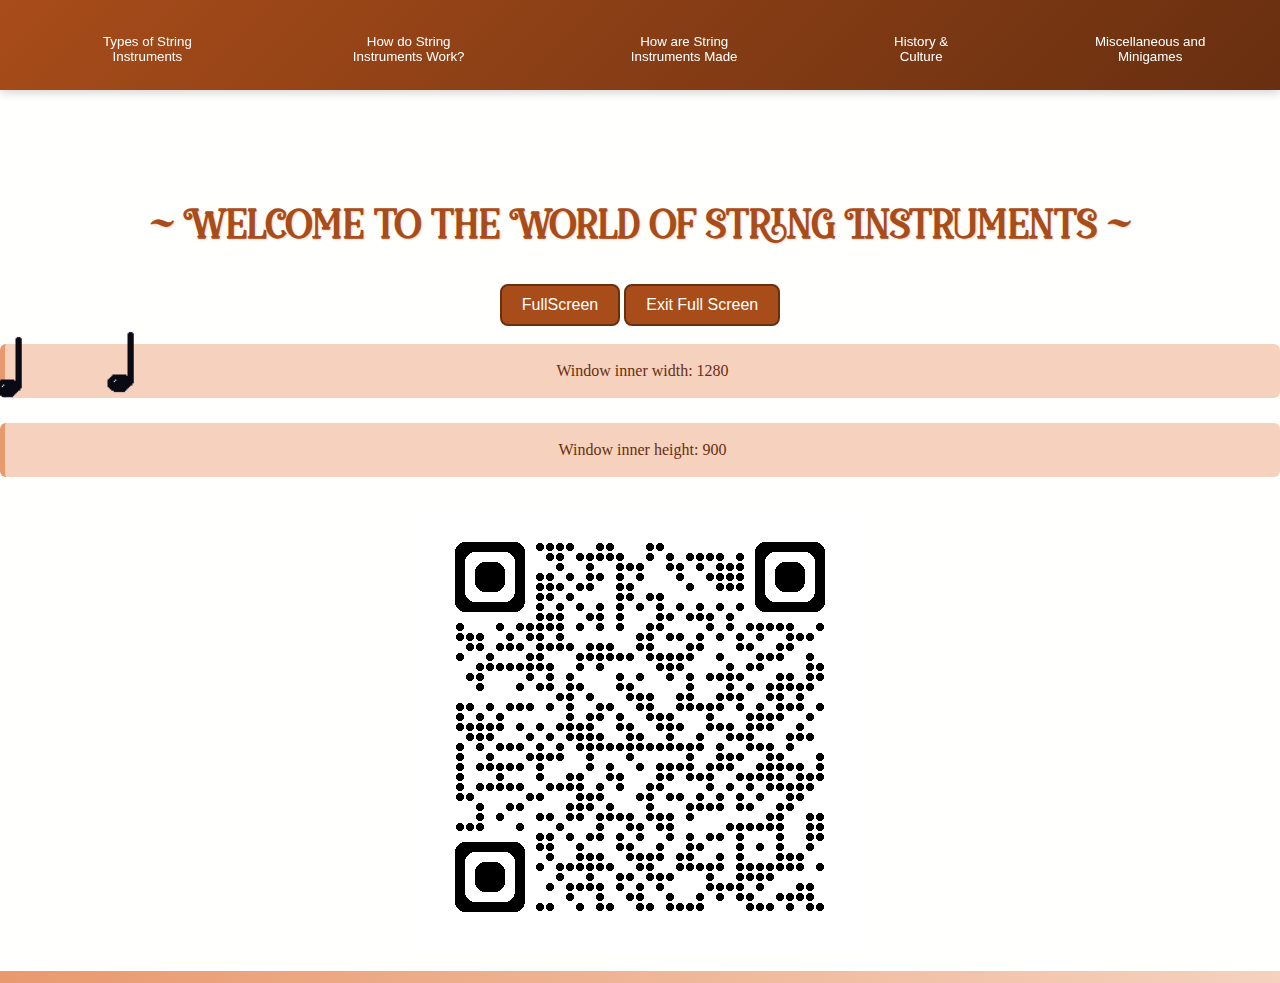
<file: webdevA2/index.html>
<!DOCTYPE html>
<html lang="en">

<head>
  <meta name="viewport" content="width=device-width,initial-scale=1.0,maximum-scale=1,user-scalable=no">
  <meta name="mobile-web-app-capable" content="yes">
  <meta name="apple-mobile-web-app-capable" content="yes">
  <link rel="icon" type="image/x-icon" href="images/favicon.ico">
  <link href="manifest.json" rel="manifest">
  <link href="style.css" rel="stylesheet">
  <script src="main.js" defer></script>

  <title>String Instruments</title>
</head>

<body>
  <nav class="navigation">
    <button id="hamIcon">Open Menu</button>
    <ul>
      <li><button class="pagebtn" id="btn1">Types of String Instruments</button></li>
      <li><button class="pagebtn" id="btn2">How do String Instruments Work?</button></li>
      <li><button class="pagebtn" id="btn3">How are String Instruments Made</button></li>
      <li><button class="pagebtn" id="btn4">History & Culture</button></li>
      <li><button class="pagebtn" id="btn5">Miscellaneous and Minigames</button></li>
    </ul>
  </nav>

  <br>
  <header>
    <br>
    <h1>~ Welcome to the World of String Instruments ~ </h1>
    <button id="btnFS">FullScreen</button>
    <button id="btnWS">Exit Full Screen</button>
    <br>
    <br>
    <img src="images/Crotchet.png" class="floating-note" alt="Note 1">
    <img src="images/Crotchet.png" class="floating-note" alt="Note 2">
    <p>Window inner width: <span id="width"></span></p>
    <p>Window inner height: <span id="height"></span></p>
    <img id="qrCodeImg" src="images/qrcode_sharkaliif.github.io.png" alt="QR Code">
  </header>

  <div class="divider"></div>

  <!-- Types of String Instruments -->
  <div id="page1" class="page">
    <h2>Types of String Instruments</h2>

    <h2>String Instrument Families (Pluck, bow, etc)</h2>
    <p> There are many different styles of playing String Instruments. There are plucking, strumming, bow and possibly
      even more! <br>
      Click on the Instrument cards for more details!
    </p>

    <div id="Instrument-CardContainer">
      <!-- Violin Card -->
      <div class="flip-card">
        <div class="flip-card-inner">
          <div class="flip-card-front">
            <img src="images/Violin.png" alt="Violin Pixel Art" class="pixel-art">
          </div>
          <div class="flip-card-back">
            <h3>Violin</h3>
            <p>A beautiful string instrument with four strings, played with a bow.
              Played by putting the instrument between your Jaw and collarbone</p>
          </div>
        </div>
      </div>

      <!-- Piano Card -->
      <div class="flip-card">
        <div class="flip-card-inner">
          <div class="flip-card-front">
            <img src="images/Piano.png" alt="Piano Pixel Art" class="pixel-art">
          </div>
          <div class="flip-card-back">
            <h3>Piano</h3>
            <p>A keyboard instrument with 88 keys, perfect for melodies and harmonies.</p>
          </div>
        </div>
      </div>

      <!-- Harp Card -->
      <div class="flip-card">
        <div class="flip-card-inner">
          <div class="flip-card-front">
            <img src="images/Harp.png" alt="Harp Pixel Art" class="pixel-art">
          </div>
          <div class="flip-card-back">
            <h3>Harp</h3>
            <p>An elegant string instrument played by plucking the strings with fingers.</p>
          </div>
        </div>
      </div>
    </div>

    <p>There are thousands of string instruments from around the world. Each culture has developed unique ways to create
      music through vibrating strings!</p>

    <h2>Basic String Instrument Facts</h2>
    <div>
      <h3>🎻 Standard Violin Specifications</h3>
      <p>Strings: A standard violin has 4 strings tuned to G-D-A-E (from lowest to highest)</p>
      <p>Tuning: All string instruments tune to the 'A' note, typically at 440 Hz (sometimes 442 Hz for orchestras, or
        415 Hz for baroque music)</p>
      <p>Family Size Order: Violin → Viola → Cello → Double Bass (largest)</p>
    </div>

    <h2>Guitar Basics</h2>
    <div>
      <p>Standard Guitar Tuning: EADGBE (from lowest/thickest string to highest/thinnest)</p>
      <p>String Count: Standard guitars have 6 strings, but some have 12 strings or more!</p>
      <p>Tuning Method: Unlike violins (tuned in fifths), guitars are tuned in fourths</p>
    </div>

    <h2>Playing Techniques</h2>
    <div>
      <h3>Pizzicato</h3>
      <p>Plucking the strings with fingers instead of using a bow. Creates a sharp, percussive sound.</p>
    </div>

    <div>
      <h3>Arco</h3>
      <p>Playing with a bow - the standard technique for violin family instruments.</p>
    </div>

    <h2>Uses and Genres Around the World</h2>
    <p>String instruments are widely used around the world with various playing styles and genres:</p>
    <ul>
      <li>Classical</li>
      <li>Pop</li>
      <li>Folk</li>
      <li>Jazz</li>
      <li>Mariachi (featuring the Guitarrón as bass instrument)</li>
      <li>Indian Classical</li>
      <li>Celtic</li>
      <li>And many more!</li>
    </ul>

    <footer>Lab02 Aliif 252292L</footer>
  </div>

  <!-- How It Works -->
  <div id="page2" class="page">
    <h2>How Do String Instruments Work?</h2>

    <h3>How do you play string Instruments?</h3>
    <p>There are many different styles of playing String Instruments. There are plucking, strumming, bow and possibly
      even more! However, they all use string Vibrations to create sound and the body amplifies the sound. Most String Instruments 
      actually have a technique called Vibrato which allow for the player to create a oscillation of the note</p>

    Click The Buttons for the Sound of a Violin!
    <div class="ViolinSounds">
      <button id="Vibrato">Vibrato</button>
      <button id="NoVibrato">No Vibrato</button>
      <button id="Pizz">Pizz</button>
    </div>

    <h3>Electric vs Acoustic</h3>
    <p>Acoustic instruments are genrally made of wood as it can deflect sound well to amplify the sound.
      However, Electric Instruments have very interesting styles,
      some even don't even have a body like an Electric Violin!
      This is because they can amplify sound using an amp!</p>

    <div class="sprite" title="textsprite"></div>

    <h3>Tuning pitches (A = 442 Hz / 440 Hz / 415 Hz), EADGBE (Guitar)</h3>
    <p> String Instruments are generally tuned to a certain pitch (Hz).
      Instruments like the Violin, Viola, Cello and Double Bass are tuned in Fifths whereas a guitar is tuned in
      forths.</p>
    However, all Instruments are tuned to the 'A' note because all instruments have an A. Consequently, Viola, Cello and
    Double
    Bass have a C String whereas Violin does not.
    <footer>Lab02 Aliif 252292L </footer>
  </div>

  <!-- How They're Made -->
  <div id="page3" class="page">
    <h2>How String Instruments Are Made</h2>
    <p>Wood selection, shaping, fitting, and stringing — from raw material to music!</p>
    <h3>Materials used to make the instrument</h3>

    <details>
      <summary>Wood (For body, neck and fingerboard)</summary>
      <ul>
        <li>Spruce</li>
        <li>Maple</li>
        <li>Ebony</li>
        <li>Rosewood</li>
      </ul>
    </details>

    <details>
      <summary>Metal (For strings, tailpieces and fine tuners)</summary>
      <ul>
        <li>Steel</li>
        <li>Nickel</li>
        <li>Bronze</li>
      </ul>
    </details>

    <details>
      <summary>Animal Products</summary>
      <ul>
        <li>Horsehair (For bows)</li>
        <li>Gut strings (Rarely used now)</li>
        <li>Glue</li>
      </ul>
    </details>

    <details>
      <summary>Synthetic Materials</summary>
      <ul>
        <li>Plastic</li>
        <li>Carbon fiber (Carbon fiber bows)</li>
        <li>Nylon (Some strings)</li>
      </ul>
    </details>

    <h3>Different types of materials</h3>

    <table>
      <thead>
        <tr>
          <th>Material</th>
          <th>Cost Estimate (SGD)</th>
          <th>Notes</th>
        </tr>
      </thead>
      <tbody>
        <tr>
          <td>Spruce (tonewood)</td>
          <td>$12.80-$128.00+</td>
          <td>Top plate; higher grade for better sound</td>
        </tr>
        <tr>
          <td>Maple (tonewood)</td>
          <td>$25.60-$256.00+</td>
          <td>Used for back, sides, neck</td>
        </tr>
        <tr>
          <td>Ebony</td>
          <td>$25.60-$128.00</td>
          <td>Dense hardwood, high durability</td>
        </tr>
        <tr>
          <td>Horsehair (for bows)</td>
          <td>$6.40-$38.40</td>
          <td>Mongolian hair is most used</td>
        </tr>
        <tr>
          <td>Gut strings</td>
          <td>$25.60-$102.40 per set</td>
          <td>More expensive, sensitive to humidity</td>
        </tr>
        <tr>
          <td>Steel/Nylon strings</td>
          <td>$12.80-$76.80 per set</td>
          <td>More stable and affordable</td>
        </tr>
        <tr>
          <td>Carbon fiber (bows or bodies)</td>
          <td>$64.00-$1280.00+</td>
          <td>Durable and used for modern alternatives</td>
        </tr>
      </tbody>
    </table>

    <p class="Fact">💡 High-end violins (e.g., Stradivarius) can use premium materials costing thousands just in raw
      form.</p>

    <h3>Traditional vs Modern style</h3>

    <h3>🔨 Step by Step to Make a Violin</h3>
    <ol id="Steps">
      <li>Wood Selection: Choose aged spruce for the top, maple for the back, sides, and neck, and ebony for the
        fingerboard.</li>
      <li>Top and Back Carving: Carve the top and back plates into arched shapes using gouges and planes.</li>
      <li>Rib Bending and Assembly: Thin maple strips are bent using heat to form the sides (ribs), then attached to a
        mold.</li>
      <li>Assembling the Body: Glue the top and back plates to the rib structure using traditional hide glue.</li>
      <li>Neck and Scroll Carving: Carve the scroll and neck from maple and fit it precisely into the body.</li>
      <li>Fingerboard Attachment: Glue the ebony fingerboard onto the neck.</li>
      <li>Purfling and F-holes: Inlay decorative purfling on the top and back, then cut sound holes (f-holes) into the
        top plate.</li>
      <li>Varnishing: Apply multiple layers of oil or spirit-based varnish, allowing time to dry between coats.</li>
      <li>Fitting Hardware: Add the tuning pegs, tailpiece, endpin, bridge, chinrest, and fine tuners.</li>
      <li>Stringing and Final Setup: Install the strings, tune them, adjust the bridge placement and sound post, and
        make final tonal adjustments.</li>
      <li>Voilà! You have made a Violin!</li>
    </ol>

    <button id="StepButton">Click Me for Next Step</button>

    <footer>Lab02 Aliif 252292L </footer>
  </div>

  <!-- History and Culture -->
<div id="page4" class="page">
  <h2>History and Culture</h2>

  <!-- Instrument Origins -->
  <div class="global-grid">
    <section class="grid-section">
      <h3>The Violin Family</h3>
      <p><strong>Origins:</strong> Evolved from the rebec (Medieval Europe) and lira da braccio (Renaissance Italy).</p>
      <p><strong>Modern Violin:</strong> Appeared in 16th-century Italy, crafted by Andrea Amati. Perfected by Antonio Stradivari.</p>
    </section>

    <section class="grid-section">
      <h3>The Piano</h3>
      <p><strong>Predecessors:</strong> Harpsichord (plucked strings) and clavichord (struck strings).</p>
      <p><strong>Invention:</strong> Bartolomeo Cristofori created the pianoforte around 1700 in Italy.</p>
    </section>

    <section class="grid-section">
      <h3>Global Influence</h3>
      <p>String instruments have shaped music across eras and cultures:</p>
      <ul>
        <li>Baroque, Classical, and Romantic periods</li>
        <li>Folk traditions around the world</li>
      </ul>
    </section>
  </div>

  <!-- Cultural Impact -->
  <div class="global-grid">
    <section class="grid-section">
      <h3>Violin in Culture</h3>
      <ul>
        <li>Composers: Vivaldi, Bach, Paganini</li>
        <li>Genres: Irish fiddling, Gypsy jazz</li>
      </ul>
    </section>

    <section class="grid-section">
      <h3>Piano in Culture</h3>
      <ul>
        <li>Composers: Mozart, Beethoven, Bach</li>
        <li>Modern: Jazz, Pop (e.g., Joplin, Alicia Keys)</li>
      </ul>
    </section>

    <section class="grid-section">
      <h3>Related Instruments</h3>
      <ul>
        <li>Strings: Viola, Cello, Double Bass</li>
        <li>Global: Erhu (China)</li>
      </ul>
    </section>
  </div>

  <!-- Global Instruments by Region -->
  <h3 class="section-title">Global String Instruments</h3>
  <div class="global-grid">
    <section class="grid-section">
      <h4>Europe</h4>
      <ul>
        <li>Harp: Ancient roots in Egypt & Mesopotamia</li>
        <li>Lute & Guitar: Renaissance to modern styles</li>
      </ul>
    </section>

    <section class="grid-section">
      <h4>Asia</h4>
      <ul>
        <li>Sitar (India): Known for its sympathetic strings</li>
        <li>Koto (Japan): 13-string zither instrument</li>
      </ul>
    </section>

    <section class="grid-section">
      <h4>Middle East & Africa</h4>
      <ul>
        <li>Oud: Fretless lute used in Middle Eastern music</li>
        <li>Kora: 21-string harp-lute played by West African griots</li>
      </ul>
    </section>
  </div>

  <!-- Cultural Status and Fun Facts -->
  <div class="global-grid">
    <section class="grid-section">
      <h3>Status and Symbolism</h3>
      <p>String instruments have symbolized power and status in many societies:</p>
      <ul>
        <li>Lutes were played by Renaissance nobility</li>
        <li>Griots played the kora to preserve oral history</li>
      </ul>
    </section>

    <section class="grid-section">
      <h3>Fun Facts</h3>
      <ul>
        <li>🎻 Violin has over 400 years of history</li>
        <li>🎶 Piano is technically a string instrument</li>
        <li>🪕 Guitars can have 12 or more strings!</li>
      </ul>
    </section>
  </div>

  <footer>Lab02 Aliif 252292L</footer>
</div>


  <!--  Miscellaneous and more MiniGames -->
  <div id="page5" class="page">
    <h2>Miscellaneous and more MiniGames</h2>

    <h3 id="quizForm">String Instruments Quiz</h3>

    <!-- Easy (10 Questions - 2 Options Each) -->
    <details>
      <summary> ~ Basics (Easy - 5 Questions)</summary>

      <fieldset>
        <legend>1. How many strings on a standard violin?</legend>
        <label><input type="radio" name="q1" value="6"> 6</label>
        <label><input type="radio" name="q1" value="4"> 4</label> <!-- Correct -->
      </fieldset>

      <fieldset>
        <legend>2. Largest violin family instrument?</legend>
        <label><input type="radio" name="q2" value="Cello"> Cello</label>
        <label><input type="radio" name="q2" value="Double Bass"> Double Bass</label> <!-- Correct -->
      </fieldset>

      <fieldset>
        <legend>3. Plucking strings technique is called:</legend>
        <label><input type="radio" name="q3" value="Pizzicato"> Pizzicato</label> <!-- Correct -->
        <label><input type="radio" name="q3" value="Arco"> Arco</label>
      </fieldset>

      <fieldset>
        <legend>4. Guitar standard tuning?</legend>
        <label><input type="radio" name="q4" value="GDAEBF"> GDA EBF</label>
        <label><input type="radio" name="q4" value="EADGBE"> EAD GBE</label> <!-- Correct -->
      </fieldset>

      <fieldset>
        <legend>5. Rxosin is used to:</legend>
        <label><input type="radio" name="q5" value="Clean wood"> Clean the instrument</label>
        <label><input type="radio" name="q5" value="Grip strings"> Make bow hair grip strings</label> <!-- Correct -->
      </fieldset>
    </details>

    <!-- Medium (5 Questions) -->
    <details>
      <summary> ~ String Family & Techniques (Medium - 5 Questions)</summary>

      <fieldset>
        <legend>6. Violin top plate wood?</legend>
        <label><input type="radio" name="q6" value="Maple"> Maple</label>
        <label><input type="radio" name="q6" value="Spruce"> Spruce</label> <!-- Correct -->
        <label><input type="radio" name="q6" value="Ebony"> Ebony</label>
      </fieldset>

      <fieldset>
        <legend>7. Purpose of violin bridge?</legend>
        <label><input type="radio" name="q7" value="Decoration"> Decoration</label>
        <label><input type="radio" name="q7" value="String spacing"> String spacing</label>
        <label><input type="radio" name="q7" value="Transmit vibrations"> Transmit vibrations to body</label>
        <!-- Correct -->
      </fieldset>

      <fieldset>
        <legend>8. Vibrato is:</legend>
        <label><input type="radio" name="q8" value="Varying pressure"> Varying pressure</label>
        <label><input type="radio" name="q8" value="Pitch oscillation"> Oscillating finger to vary pitch</label>
        <!-- Correct -->
        <label><input type="radio" name="q8" value="Fast plucking"> Fast plucking</label>
      </fieldset>

      <fieldset>
        <legend>9. Which is NOT a violin part?</legend>
        <label><input type="radio" name="q9" value="Fretboard"> Fretboard</label> <!-- Correct -->
        <label><input type="radio" name="q9" value="Chinrest"> Chinrest</label>
        <label><input type="radio" name="q9" value="Tailpiece"> Tailpiece</label>
      </fieldset>

      <fieldset>
        <legend>10. Bow hair material?</legend>
        <label><input type="radio" name="q10" value="Horsehair"> Horsehair</label> <!-- Correct -->
        <label><input type="radio" name="q10" value="Plastic"> Plastic</label>
        <label><input type="radio" name="q10" value="Wire"> Wire</label>
      </fieldset>
    </details>

    <!-- Hard (5 Questions) -->
    <details>
      <summary> ~ History & World Instruments (Hard - 5 Questions)</summary>

      <fieldset>
        <legend>11. Stradivarius violins originated in:</legend>
        <label><input type="radio" name="q11" value="Germany"> Germany</label>
        <label><input type="radio" name="q11" value="France"> France</label>
        <label><input type="radio" name="q11" value="Italy"> Italy</label> <!-- Correct -->
        <label><input type="radio" name="q11" value="Austria"> Austria</label>
      </fieldset>

      <fieldset>
        <legend>12. Shamisen comes from:</legend>
        <label><input type="radio" name="q12" value="China"> China</label>
        <label><input type="radio" name="q12" value="India"> India</label>
        <label><input type="radio" name="q12" value="Japan"> Japan</label> <!-- Correct -->
        <label><input type="radio" name="q12" value="Korea"> Korea</label>
      </fieldset>

      <fieldset>
        <legend>13. Koto is a:</legend>
        <label><input type="radio" name="q13" value="Chinese fiddle"> Chinese bowed instrument</label>
        <label><input type="radio" name="q13" value="Japanese flute"> Japanese wind instrument</label>
        <label><input type="radio" name="q13" value="Japanese zither"> Japanese plucked zither</label> <!-- Correct -->
        <label><input type="radio" name="q13" value="Thai gong"> Thai percussion instrument</label>
      </fieldset>

      <fieldset>
        <legend>14. Erhu resonator uses:</legend>
        <label><input type="radio" name="q14" value="Python skin"> Python skin</label> <!-- Correct -->
        <label><input type="radio" name="q14" value="Cow leather"> Cow leather</label>
        <label><input type="radio" name="q14" value="Wood"> Wood</label>
        <label><input type="radio" name="q14" value="Metal"> Metal</label>
      </fieldset>

      <fieldset>
        <legend>15. Mariachi bass instrument:</legend>
        <label><input type="radio" name="q15" value="Guitarrón"> Guitarrón</label> <!-- Correct -->
        <label><input type="radio" name="q15" value="Viola"> Viola</label>
        <label><input type="radio" name="q15" value="Guitar"> Guitar</label>
        <label><input type="radio" name="q15" value="Double bass"> Double bass</label>
      </fieldset>
    </details>

    <!-- Extreme (5 Questions) -->
    <details>
      <summary> ~ Advanced Techniques & Trivia (Extreme - 5 Questions)</summary>

      <fieldset>
        <legend>16. Wolf tone eliminator fixes:</legend>
        <label><input type="radio" name="q16" value="Peg slippage"> Peg slippage</label>
        <label><input type="radio" name="q16" value="String buzzing"> String buzzing</label>
        <label><input type="radio" name="q16" value="Bridge tilt"> Bridge tilt</label>
        <label><input type="radio" name="q16" value="String breakage"> String breakage</label>
        <label><input type="radio" name="q16" value="Acoustic howling"> Unwanted acoustic howling</label>
        <!-- Correct -->
      </fieldset>

      <fieldset>
        <legend>17. Baroque violin strings were made of:</legend>
        <label><input type="radio" name="q17" value="Silk"> Silk</label>
        <label><input type="radio" name="q17" value="Steel"> Steel</label>
        <label><input type="radio" name="q17" value="Gut"> Gut</label> <!-- Correct -->
        <label><input type="radio" name="q17" value="Nylon"> Nylon</label>
        <label><input type="radio" name="q17" value="Wire"> Wire</label>
      </fieldset>

      <fieldset>
        <legend>18. Which wood is traditionally preferred for the soundboard of high-end acoustic guitars due to its
          excellent resonance?</legend>
        <label><input type="radio" name="q18" value="Mahogany"> Mahogany</label>
        <label><input type="radio" name="q18" value="Spruce"> Spruce</label> <!-- Correct -->
        <label><input type="radio" name="q18" value="Rosewood"> Rosewood</label>
        <label><input type="radio" name="q18" value="Maple"> Maple</label>
        <label><input type="radio" name="q18" value="Cedar"> Cedar</label>
      </fieldset>

      <fieldset>
        <legend>19. Violin "Messiah" Stradivarius is:</legend>
        <label><input type="radio" name="q19" value="Lost"> Lost</label>
        <label><input type="radio" name="q19" value="Most copied"> Most copied design</label>
        <label><input type="radio" name="q19" value="Unplayed"> Never played, pristine condition</label>
        <!-- Correct -->
        <label><input type="radio" name="q19" value="Oldest"> Oldest surviving violin</label>
        <label><input type="radio" name="q19" value="Sold at auction"> Sold at auction</label>
      </fieldset>

      <fieldset>
        <legend>20. Bariolage involves:</legend>
        <label><input type="radio" name="q20" value="Artificial harmonics"> Artificial harmonics</label>
        <label><input type="radio" name="q20" value="Glissando"> Glissando</label>
        <label><input type="radio" name="q20" value="String crossing"> Rapid string crossing</label> <!-- Correct -->
        <label><input type="radio" name="q20" value="Staccato"> Staccato</label>
        <label><input type="radio" name="q20" value="Finger tapping"> Finger tapping</label>
      </fieldset>
    </details>

    <h3 id="scorebox">Not submitted</h3>
    <button type="button" id="btnSubmit">Submit Quiz</button>

    <br><br><br><br>

    <button id="startBtn">Start Game</button>
    <div id="score">Score: 0</div>
    <div id="lives">Lives: 3</div>

    <div id="gameContainer">
      <div class="lane">
        <button class="lane-button">D</button>
      </div>
      <div class="lane">
        <button class="lane-button">F</button>
      </div>
      <div class="lane">
        <button class="lane-button">J</button>
      </div>
      <div class="lane">
        <button class="lane-button">K</button>
      </div>
      <div class="hit-line"></div>
    </div>

  </div>

</body>

</html>
</file>
<file: webdevA2/style.css>
* {
  margin: 0;
  padding: 0;
  box-sizing: border-box;
}

@font-face {
  font-family: 'Glorious-christmas-font';
  src: url('fonts/glorious-christmas-font/GloriousChristmas-BLWWB.ttf');
}

@font-face {
  font-family: 'Luthier';
  src: url('fonts/LuthierFF/Luthier-Regular.ttf');
}

/* Animations */
@keyframes fadein {
  from {
    background-color: #682f10;
    opacity: 0;
  }

  to {
    background-color: #fffffe;
    opacity: 1;
  }
}

@keyframes floatNote {

  0%,
  100% {
    transform: translateY(0);
  }

  50% {
    transform: translateY(-10px);
  }
}

@keyframes buttonFlash {

  0%,
  100% {
    transform: scale(1);
  }

  50% {
    transform: scale(1.1);
    background: #df6c2d;
    box-shadow: 0 0 15px #df6c2d;
  }
}

html,
body {
  font-family: 1em 'Luthier', serif, Arial, Helvetica, sans-serif;
  color: #682f10;
  text-align: center;
  animation: fadein ease-in 2s forwards;
  padding-top: 70px;
  background-color: #fffffe;
}

h1,
h2,
h3,
h4,
h5,
h6 {
  font-family: 'Glorious-christmas-font', cursive;
  margin-top: 25px;
  color: #a84c1a;
  text-shadow: 1px 1px 2px #f5d1be;
}

h1 {
  font-size: 42px;
  margin-bottom: 35px;
}

h2 {
  font-size: 36px;
  margin-bottom: 35px;
}

h3 {
  font-size: 28px;
  margin-top: 35px;
  margin-bottom: 15px;
}

h4,
h5,
h6 {
  font-size: 24px;
  margin-top: 25px;
  margin-bottom: 15px;
}

p,
li {
  color: #682f10;
  background-color: #f5d1be;
  padding: 18px;
  margin-bottom: 25px;
  border-left: 5px solid #e9996e;
  border-radius: 6px;
}

ul,
ol {
  padding-left: 1.5rem;
  margin-top: 0.5rem;
  text-align: left;
}


/* --- PAGE container styling and animation --- */
.page {
  max-width: 1100px;
  margin: 30px auto;
  padding: 30px 25px;
  background: #fff8f0; /* subtle off-white, fits your warm palette */
  border-radius: 12px;
  box-shadow: 0 6px 18px rgba(168, 76, 26, 0.2);
  color: #682f10;
  animation: fadeInSlideUp 1.2s ease forwards;
  transition: background-color 0.4s ease;
}

/* Fade in + slight upward movement */
@keyframes fadeInSlideUp {
  0% {
    opacity: 0;
    transform: translateY(25px);
  }
  100% {
    opacity: 1;
    transform: translateY(0);
  }
}

/* Headings inside .page */
.page h2,
.page h3,
.page h4 {
  color: #a84c1a;
  text-shadow: 1px 1px 3px #f5d1be;
  transition: color 0.3s ease, text-shadow 0.3s ease;
  cursor: default;
}

.page h2:hover,
.page h3:hover,
.page h4:hover {
  color: #df6c2d;
  text-shadow:
    0 0 6px #df6c2d,
    0 0 12px #f5d1be;
}

/* Sections */
.page .grid-section {
  background-color: #f5d1be;
  border-left: 6px solid #e9996e;
  border-radius: 8px;
  padding: 20px 25px;
  box-shadow: 0 3px 6px rgba(168, 76, 26, 0.15);
  transition: background-color 0.3s ease, box-shadow 0.3s ease, color 0.3s ease;
  cursor: default;
}

.page .grid-section:hover {
  background-color: #e9996e;
  color: #fff8f0;
  box-shadow: 0 6px 15px rgba(223, 108, 45, 0.7);
}

/* Lists inside .page */
.page ul,
.page ol {
  padding-left: 1.6rem;
  margin-top: 0.8rem;
  color: #682f10;
  transition: color 0.3s ease;
  text-align: left;
}

.page ul li,
.page ol li {
  margin-bottom: 0.6rem;
  line-height: 1.5;
  background-color: #f5d1be;
  border-left: 5px solid #e9996e;
  padding: 10px 18px;
  border-radius: 6px;
  transition: background-color 0.3s ease;
}

.page ul li:hover,
.page ol li:hover {
  background-color: #e9996e;
  color: #fff8f0;
}

/* Paragraphs inside .page */
.page p {
  background-color: #fff1e6;
  border-left: 5px solid #df6c2d;
  padding: 18px 22px;
  margin-bottom: 22px;
  border-radius: 6px;
  transition: background-color 0.3s ease, color 0.3s ease;
  cursor: default;
}

.page p:hover {
  background-color: #f4c28c;
  color: #4b1b00;
}

/* Section titles with underline effect */
.page .section-title {
  font-size: 2rem;
  margin: 30px 0 20px;
  border-bottom: 3px solid #e9996e;
  padding-bottom: 8px;
  transition: border-color 0.3s ease;
  cursor: default;
}

.page .section-title:hover {
  border-color: #df6c2d;
}

/* Footer inside page */
.page footer {
  margin-top: 40px;
  font-weight: 600;
  font-size: 1rem;
  color: #a84c1a;
  letter-spacing: 0.06em;
  text-align: center;
  user-select: none;
  opacity: 0.8;
  transition: opacity 0.3s ease, color 0.3s ease;
  cursor: default;
}

.page footer:hover {
  opacity: 1;
  color: #df6c2d;
}

/* Links inside .page */
.page a {
  color: #a84c1a;
  text-decoration: none;
  transition: color 0.25s ease;
  cursor: pointer;
}

.page a:hover {
  color: #df6c2d;
  text-decoration: underline;
}


.divider {
  width: 100%;
  height: 12px;
  border-radius: 15px;
  margin-top: 15px;
  border: 6px solid;
  border-image: linear-gradient(to right, #e9996e, #f5d1be) 1;
  background-color: #df6c2d;
}

.global-grid {
  display: grid;
  gap: 22px; /* average of 20 and 24 */
  transition: gap 0.3s ease;
}

@media (min-width: 801px) {
  .global-grid {
    grid-template-columns: repeat(3, 1fr);
  }
}

@media (max-width: 800px) {
  .global-grid {
    grid-template-columns: 1fr;
  }
}

nav {
  position: fixed;
  top: 0;
  left: 0;
  right: 0;
  z-index: 10;
  height: 90px;
  background: linear-gradient(135deg, #a84c1a, #682f10);
  display: flex;
  align-items: center;
  justify-content: space-between;
  padding: 0 20px;
  box-shadow: 0 2px 10px rgba(0, 0, 0, 0.2);
}

#hamIcon {
  background: none;
  border: none;
  color: white;
  font-size: 24px;
  cursor: pointer;
  padding: 10px;
  border-radius: 4px;
}

nav ul {
  display: none;
  position: absolute;
  top: 60px;
  left: 0;
  right: 0;
  flex-direction: column;
  background: inherit;
  box-shadow: inherit;
  list-style: none;
}

nav ul.menuShow {
  display: flex;
}

nav li,
nav button {
  padding: 20px 25px;
  background: transparent;
  border: none;
  color: #fffffe;
  cursor: pointer;
  transition: all 0.3s ease;
}

nav button:hover {
  background-color: rgba(255, 255, 255, 0.2);
  text-shadow:
    0 0 4px #eb890a,
    0 0 8px #eb890a,
    0 0 12px #eb890a,
    0 0 20px #eb890a;
  color: #eb890a;
  transform: scale(1.25);
}

nav button:active {
  color: #df2d62;
  text-shadow:
    0 0 4px #df2d62,
    0 0 8px #df2d62,
    0 0 12px #df2d62,
    0 0 20px #df2d62;
}

.pagebtn.CurrentlyClicked {
  text-shadow:
    0 0 4px #eb890a,
    0 0 8px #eb890a,
    0 0 12px #eb890a,
    0 0 20px #eb890a;
  color: #eb890a;
  /* transform: scale(1.25); */
  font-size: 1.225rem;
}

/* cards */
.flip-card {
  background-color: transparent;
  width: 25vw;
  min-width: 200px;
  height: 350px;
  perspective: 1000px;
  cursor: pointer;
  display: inline-block;
}

.flip-card-inner {
  position: relative;
  width: 100%;
  height: 100%;
  text-align: center;
  transition: transform 0.8s;
  transform-style: preserve-3d;
}

.flip-card.flipped .flip-card-inner {
  transform: rotateY(180deg);
}

.flip-card-front,
.flip-card-back {
  position: absolute;
  width: 100%;
  height: 100%;
  backface-visibility: hidden;
  border-radius: 10px;
  background-color: #f5d1be;
  border: 3px solid #682f10;
  display: flex;
  justify-content: center;
  transition: 0.5s ease;
}

.flip-card-back {
  color: #fffffe;
  transform: rotateY(180deg);
  flex-direction: column;
  padding: 20px;
}

.flip-card:hover .flip-card-front {
  transform: translateY(-10px);
  box-shadow: 0 10px 20px rgba(0, 0, 0, 0.2);
  background-color: #e9996e;
  border: 5px solid #fffffe;
}

#Instrument-CardContainer {
  display: flex;
  gap: 20px;
  justify-content: center;
  flex-wrap: wrap;
}

.region-card {
  background-color: #f5d1be;
  padding: 15px;
  border: 2px solid #e9996e;
  border-radius: 10px;
  transition: transform 0.3s ease;
}

.region-card:hover {
  transform: scale(1.03);
  background-color: #e9996e;
}

/* forms / quiz */
fieldset {
  border: 2px solid #a84c1a;
  padding: 15px;
  border-radius: 8px;
  background-color: #f5d1be;
  margin-bottom: 20px;
}

legend {
  font-weight: bold;
  font-size: 1.1em;
  color: #682f10;
  text-shadow: 1px 1px 2px #e9996e;
}

label {
  display: block;
  background-color: #e9996e;
  border-radius: 10px;
  padding: 20px 0;
  margin: 8px 0;
  border-left: 4px solid #a84c1a;
  cursor: pointer;
  transition: all 0.3s ease;
}

label:hover {
  background-color: #a84c1a;
  color: #fffffe;
}

#StartBtn,
#btnSubmit, #startBtn, #btnFS, #btnWS {
  padding: 10px 20px;
  background: #a84c1a;
  color: #fffffe;
  border: 2px solid #682f10;
  cursor: pointer;
  border-radius: 8px;
  font-size: 1em;
  transition: all 0.3s ease;
}

#startBtn {
  display: inline-block;
}

#StartBtn:hover,
#btnSubmit:hover {
  background-color: #682f10;
  box-shadow: 0 0 10px #df6c2d;
}

#btnSubmit {
  position: sticky;
  bottom: 50px;
  right: 0;
}

/* Score and Feedback */
#scorebox {
  position: sticky;
  bottom: 0;
  right: 0;
  background-color: #f5d1be;
  color: #682f10;
  border: 3px solid #a84c1a;
  text-align: center;
  font-weight: bold;
  padding: 10px;
  border-radius: 8px;
  font-size: 1em;
}

.correct {
  color: #4caf50;
  font-weight: bold;
}

.incorrect {
  color: #f44336;
  font-weight: bold;
}

/* ===== TABLES ===== */
table {
  width: 100%;
  border-collapse: collapse;
  background-color: #fffffe;
  box-shadow: 0 2px 8px rgba(0, 0, 0, 0.1);
}

th,
td {
  padding: 12px 16px;
  border-bottom: 1px solid #e9996e;
  text-align: left;
}

th {
  background-color: #a84c1a;
  color: #fffffe;
}

tr:hover {
  background-color: #e9996e;
}


details {
  margin: 10px 0;
  text-align: left;
}

summary {
  cursor: pointer;
  font-weight: bold;
  font-size: 1em;
  padding: 10px;
  background-color: rgba(168, 76, 26, 0.2);
  border-radius: 4px;
  color: #682f10;
}

details[open] summary {
  border-bottom: 2px solid #a84c1a;
}


.ViolinSounds {
  display: flex;
  flex-wrap: wrap;
  justify-content: center;
  gap: 1rem;
  margin: 2rem auto;
  padding: 1.5rem;
  background-color: #f5d1be;
  border: 1px solid #a84c1a;
  border-radius: 16px;
  max-width: 500px;
  box-shadow: 0 4px 12px rgba(0, 0, 0, 0.1);
}

.ViolinSounds button, #StepButton {
  background-color: #fffffe;
  border: 2px solid #e9996e;
  color: #682f10;
  font-weight: bold;
  font-size: 1rem;
  padding: 0.6rem 1.2rem;
  border-radius: 12px;
  cursor: pointer;
  transition: all 0.2s ease-in-out;
  box-shadow: 0 2px 6px rgba(0, 0, 0, 0.1);
}

.ViolinSounds button:hover, #StepButton:hover {
  background-color: #e9996e;
  transform: scale(1.05);
  border-color: #a84c1a;
}

.ViolinSounds button:active, #StepButton:active {
  transform: scale(0.95);
  background-color: #df6c2d;
}

#gameContainer {
  position: relative;
  width: 400px;
  height: 600px;
  background: #4b3424;
  border: 2px solid #a84c1a;
  margin: 20px auto;
}

/* Lanes for the game */
.lane {
  position: absolute;
  width: 100px;
  height: 100%;
  border-right: 1px solid #a84c1a;
  background: rgba(233, 153, 110, 0.05);
}

.lane:nth-child(1) {
  left: 0;
}

.lane:nth-child(2) {
  left: 100px;
}

.lane:nth-child(3) {
  left: 200px;
}

.lane:nth-child(4) {
  left: 300px;
  border-right: none;
}

/* Hit line */
.hit-line {
  position: absolute;
  bottom: 80px;
  width: 100%;
  height: 4px;
  background: #df6c2d;
  box-shadow: 0 0 10px #df6c2d;
}

/* Note (ball) style */
.note {
  position: absolute;
  width: 80px;
  height: 20px;
  background: linear-gradient(45deg, #e9996e, #a84c1a);
  border-radius: 10px;
  left: 10px;
  box-shadow: 0 0 10px rgba(233, 153, 110, 0.5);
  transition: transform 0.1s, 0.1s;
}

/* Hit animation: visual feedback without breaking layout */
.note.hit {
  transform: scale(1.2);
  background: linear-gradient(45deg, #df6c2d, #e9996e);
}

.lane-button {
  position: absolute;
  bottom: 20px;
  width: 80px;
  height: 40px;
  left: 10px;
  background: rgba(233, 153, 110, 0.1);
  border: 2px solid #e9996e;
  border-radius: 5px;
  color: white;
  font: bold 1em sans-serif;
  cursor: pointer;
  transition: all 0.1s;
}

/* Flash effect for button */
.lane-button.clicked {
  background: #df6c2d;
}

.lane-button.glow {
  background: #df6c2d;
  box-shadow: 0 0 10px #df6c2d;
  color: white;
  transform: scale(1.05);
  transition: all 0.2s;
}


.lane-button.glow.lane-0 {
  box-shadow: 0 0 10px 4px #00ffff;
  background: #00ffff;
}

.lane-button.glow.lane-1 {
  box-shadow: 0 0 10px 4px #ff00ff;
  background: #ff00ff;
}

.lane-button.glow.lane-2 {
  box-shadow: 0 0 10px 4px #ffff00;
  background: #ffff00;
}

.lane-button.glow.lane-3 {
  box-shadow: 0 0 10px 4px #df6c2d;
  background: #df6c2d;
}

/* Responsive */
@media (max-width: 800px) {
  #gameContainer {
    width: 100vw;
    height: 80vh;
  }

  .lane {
    width: 25%;
  }

  .lane:nth-child(1) {
    left: 0%;
  }

  .lane:nth-child(2) {
    left: 25%;
  }

  .lane:nth-child(3) {
    left: 50%;
  }

  .lane:nth-child(4) {
    left: 75%;
    border-right: none;
  }

  .note {
    width: 80%;
    height: 12px;
    left: 50%;
    transform: translateX(-50%);
  }

  .note.hit {
    transform: translateX(-50%) scale(1.2);
    /* preserve center on hit */
  }

  .lane-button {
    top: 565px;
    width: 80%;
    height: 13%;
    left: 10%;
    bottom: 5%;
    font-size: 0.9em;
  }

  .hit-line {
    bottom: 16%;
    height: 0.5%;
  }

  #score, #lives {
    font-size: 1.25em;
  }

  #instructions {
    font-size: 3vw;
  }
}

@media (min-width: 800px) {
  #hamIcon {
    display: none !important;
  }

  nav {
    justify-content: center;
    padding: 0;
  }

  nav ul {
    display: flex !important;
    position: static;
    flex-direction: row;
    background: none;
    box-shadow: none;
  }

  nav li {
    margin: 0 15px;
  }

  nav button:hover {
    transform: translateY(-2px);
    box-shadow: 0 4px 8px rgba(0, 0, 0, 0.1);
  }
}


@media (max-width: 800px) {
  #qrCodeImg {
    display: none;
  }

  h1::after {
    content: "(mobile)";
  }

  /* adds the word Mobile */


  .flip-card {
    width: 45vw;
    min-width: 150px;
  }

  #gameContainer {
    width: 100%;
    max-width: 700px;
  }

  .ViolinSounds {
    padding: 1rem;
    gap: 0.5rem;
  }
}

@media (max-width: 480px) {
  body {
    font-size: 18px;
  }

  h1 {
    font-size: 32px;
  }

  h2 {
    font-size: 28px;
  }

  h3 {
    font-size: 24px;
  }

  .flip-card {
    width: 80vw;
    height: 250px;
  }

  .page {
    padding: 15px;
  }
}

#score, #lives {
  font-family:'Glorious-christmas-font';
  text-shadow: 2px 2px 4px rgba(0, 0, 0, 0.5);
  font-weight: bold;
  font-size: 24px;
  display: inline-block;
  gap: 25px;
}

#lives {
  color: red;
}

.floating-note {
  position: absolute;
  width: 80px;
  z-index: 2;
  animation: floatNote 2s infinite alternate;
}

.pixel-art {
  display: inline-block;
  max-width: 100%;
  max-height: 80%;
  image-rendering: pixelated;
}

.sprite {
  background: url('images/gameuiicons.png') no-repeat -717px -663px;
  width: 146px;
  height: 132px;
  justify-content: center;
  align-items: center;
}

ol li {
  background-color: #F5E9DC;
  border-left: 3px solid #8D6E63;
  padding: 8px;
  margin-bottom: 0.5em;
}

#Steps li {
  display: none;
}

footer {
  margin-top: 50px;
  padding: 30px 25px;
  font-size: 0.25em;
  font-weight: bold;
  color: #f0f8ff;
  background: linear-gradient(135deg, #a8b6bf 0%, #556b7a 100%);
  border-radius: 15px;
  box-shadow: 0 6px 15px rgba(0, 0, 0, 0.2);
  border: 3px solid rgba(240, 248, 255, 0.3);
  letter-spacing: 1px;
  text-shadow: 1px 1px 2px rgba(0, 0, 0, 0.3);
}
</file>
